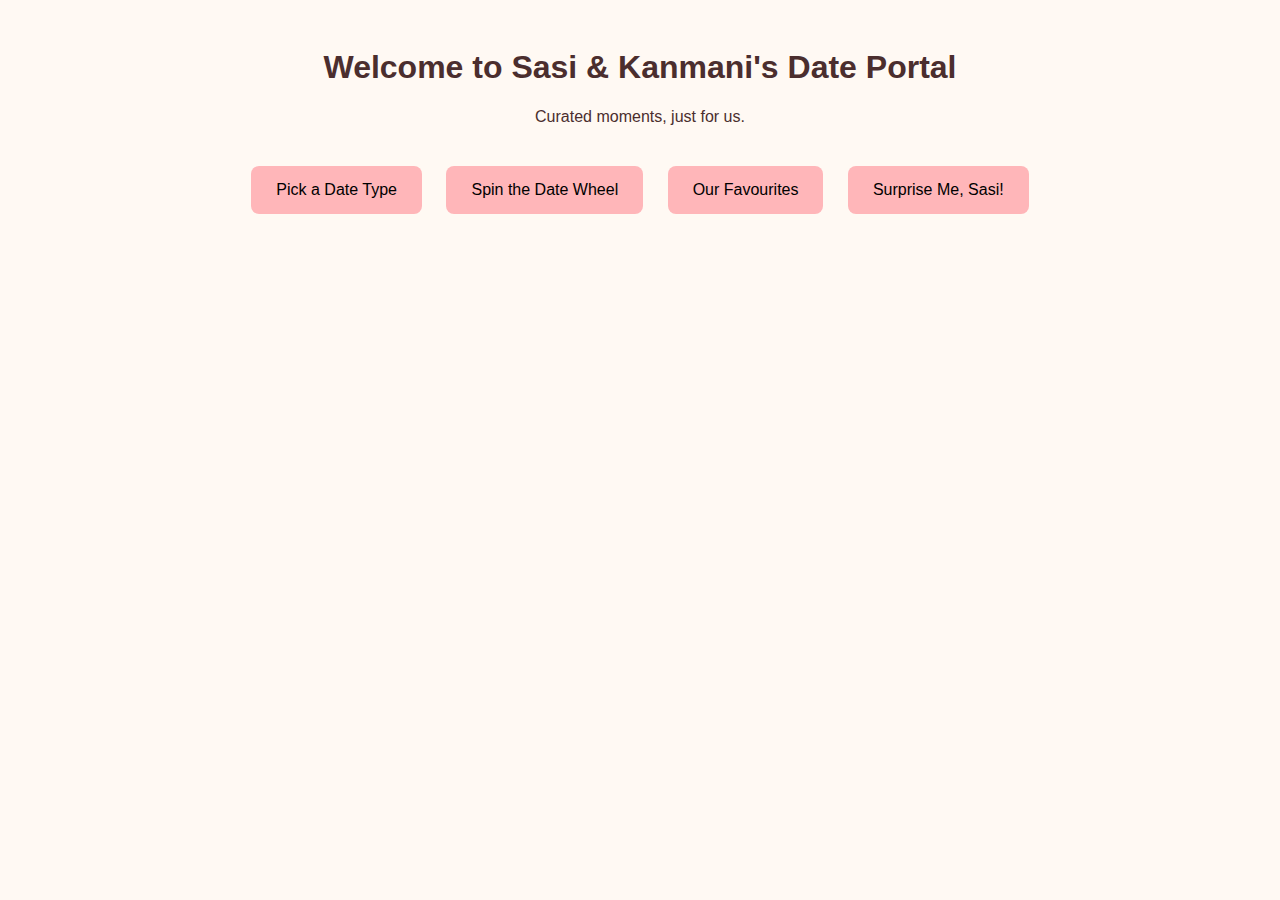
<file: index.html>
<!DOCTYPE html>
<html lang="en">
<head>
  <meta charset="UTF-8" />
  <meta name="viewport" content="width=device-width, initial-scale=1.0" />
  <title>Sasi & Kanmani's Date Portal</title>
  <link rel="stylesheet" href="style.css" />
</head>
<body>
  <header>
    <h1>Welcome to Sasi & Kanmani's Date Portal</h1>
    <p>Curated moments, just for us.</p>
  </header>

  <main>
    <button onclick="location.href='date-picker.html'">Pick a Date Type</button>
    <button onclick="location.href='spin-wheel.html'">Spin the Date Wheel</button>
    <button onclick="location.href='favorites.html'">Our Favourites</button>
    <button onclick="surpriseMe()">Surprise Me, Sasi!</button>
    <p id="surprise-text"></p>
  </main>

  <script>
    function surpriseMe() {
      const surprises = [
        "Wear comfy shoes and bring your sass – we're off to chase fireflies and fries.",
        "Put on your PJs – we’re building a blanket fort tonight.",
        "You pick a song, I pick a place – mystery dance challenge!"
      ];
      document.getElementById("surprise-text").innerText =
        surprises[Math.floor(Math.random() * surprises.length)];
    }
  </script>
</body>
</html>
</file>
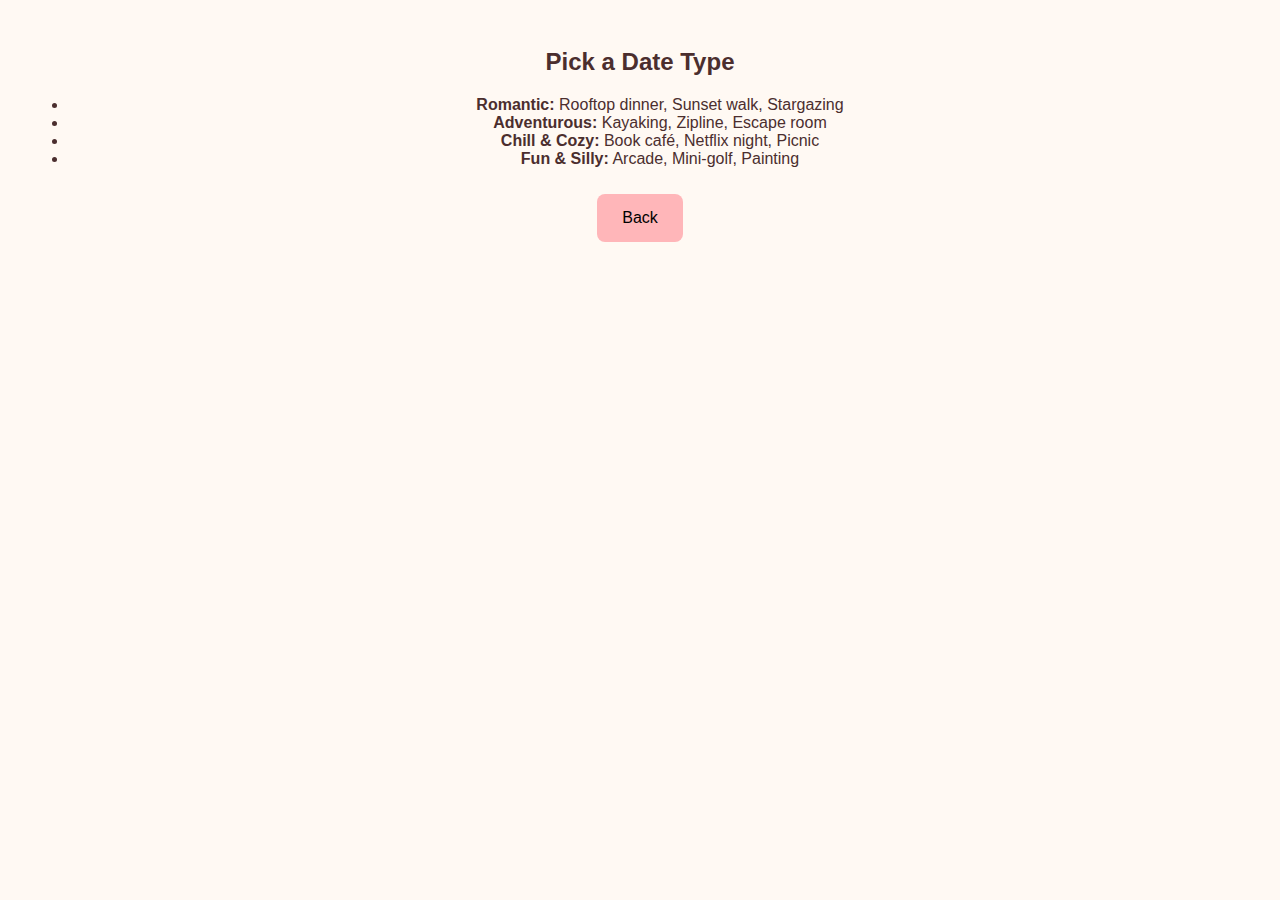
<file: date-picker.html>
<!DOCTYPE html>
<html lang="en">
<head>
  <meta charset="UTF-8" />
  <meta name="viewport" content="width=device-width, initial-scale=1.0"/>
  <title>Date Picker</title>
  <link rel="stylesheet" href="style.css"/>
</head>
<body>
  <h2>Pick a Date Type</h2>
  <ul>
    <li><strong>Romantic:</strong> Rooftop dinner, Sunset walk, Stargazing</li>
    <li><strong>Adventurous:</strong> Kayaking, Zipline, Escape room</li>
    <li><strong>Chill & Cozy:</strong> Book café, Netflix night, Picnic</li>
    <li><strong>Fun & Silly:</strong> Arcade, Mini-golf, Painting</li>
  </ul>
  <button onclick="window.history.back()">Back</button>
</body>
</html>
</file>
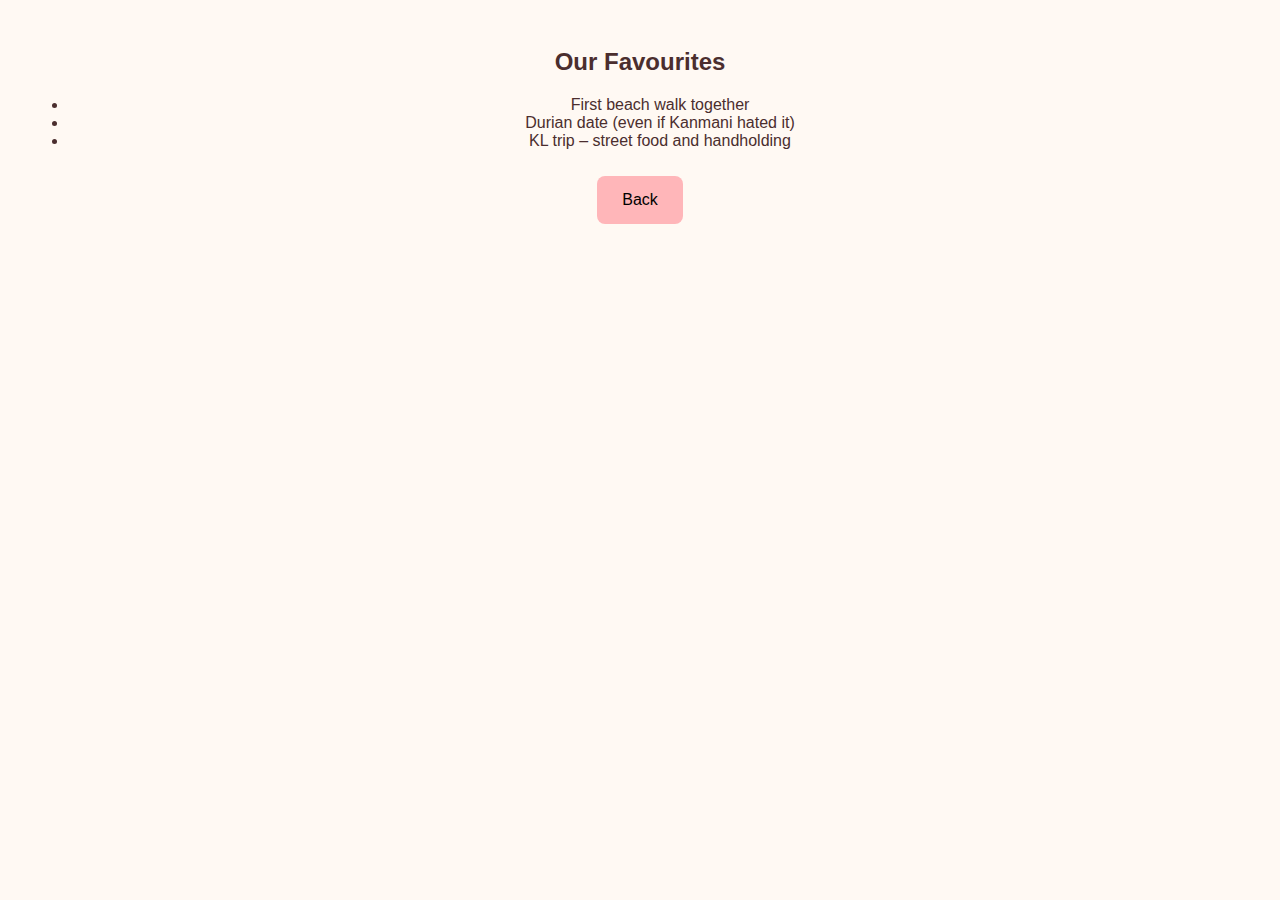
<file: favorites.html>
<!DOCTYPE html>
<html lang="en">
<head>
  <meta charset="UTF-8" />
  <meta name="viewport" content="width=device-width, initial-scale=1.0"/>
  <title>Our Favourites</title>
  <link rel="stylesheet" href="style.css"/>
</head>
<body>
  <h2>Our Favourites</h2>
  <ul>
    <li>First beach walk together</li>
    <li>Durian date (even if Kanmani hated it)</li>
    <li>KL trip – street food and handholding</li>
  </ul>
  <button onclick="window.history.back()">Back</button>
</body>
</html>
</file>
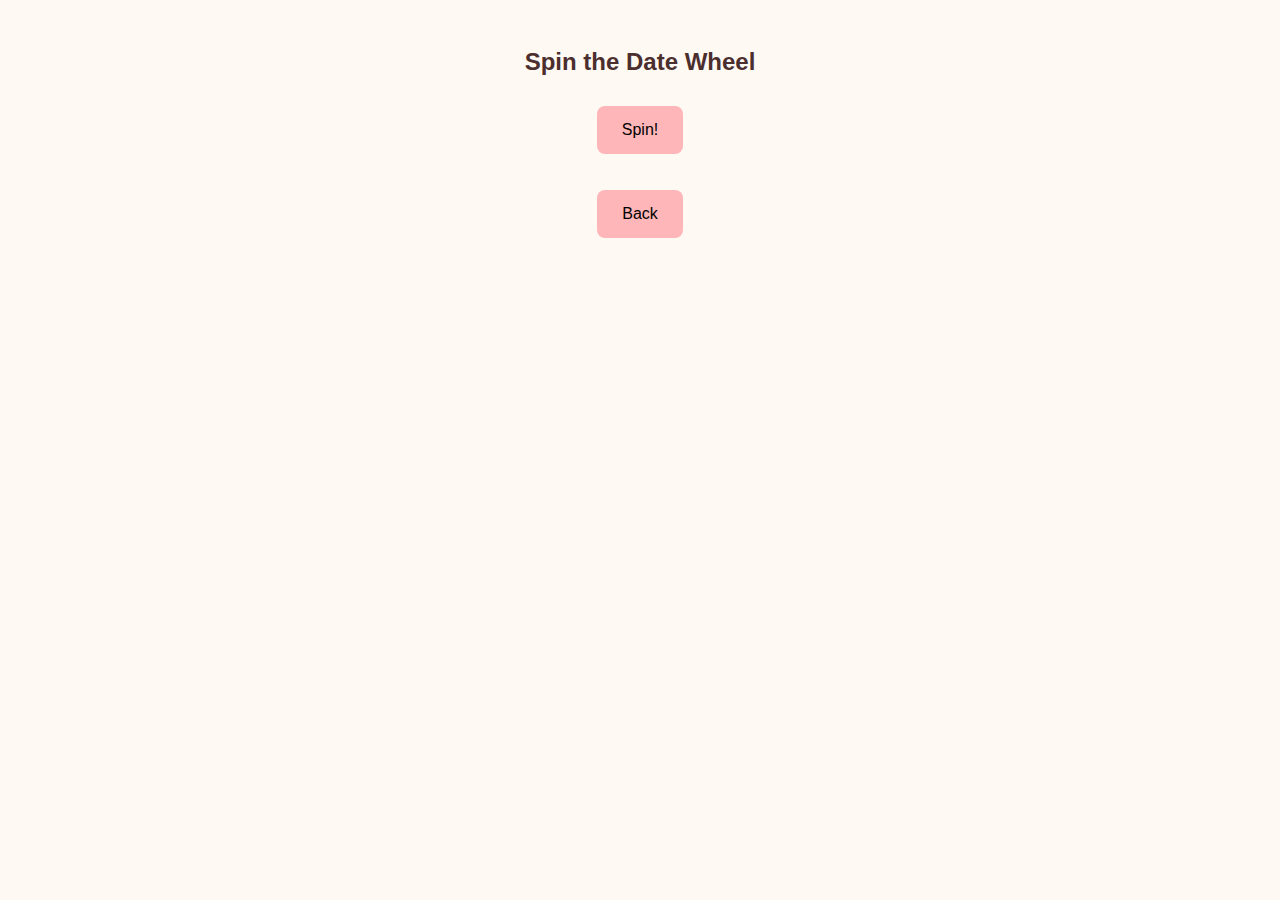
<file: spin-wheel.html>
<!DOCTYPE html>
<html lang="en">
<head>
  <meta charset="UTF-8" />
  <meta name="viewport" content="width=device-width, initial-scale=1.0"/>
  <title>Spin the Wheel</title>
  <link rel="stylesheet" href="style.css"/>
</head>
<body>
  <h2>Spin the Date Wheel</h2>
  <button onclick="spinDate()">Spin!</button>
  <p id="date-result"></p>

  <script>
    const dates = [
      "Make sushi at home and prank call our friends!",
      "Go cloud-watching and name each one.",
      "Build a LEGO city while pretending we’re architects."
    ];
    function spinDate() {
      document.getElementById("date-result").innerText = 
        dates[Math.floor(Math.random() * dates.length)];
    }
  </script>

  <button onclick="window.history.back()">Back</button>
</body>
</html>
</file>
<file: style.css>
body {
  font-family: Arial, sans-serif;
  text-align: center;
  background-color: #fff9f3;
  color: #4b2e2e;
  padding: 20px;
}

header {
  margin-bottom: 30px;
}

button {
  padding: 15px 25px;
  margin: 10px;
  font-size: 16px;
  background-color: #ffb6b9;
  border: none;
  border-radius: 8px;
  cursor: pointer;
}

button:hover {
  background-color: #ff9aa2;
}
</file>
